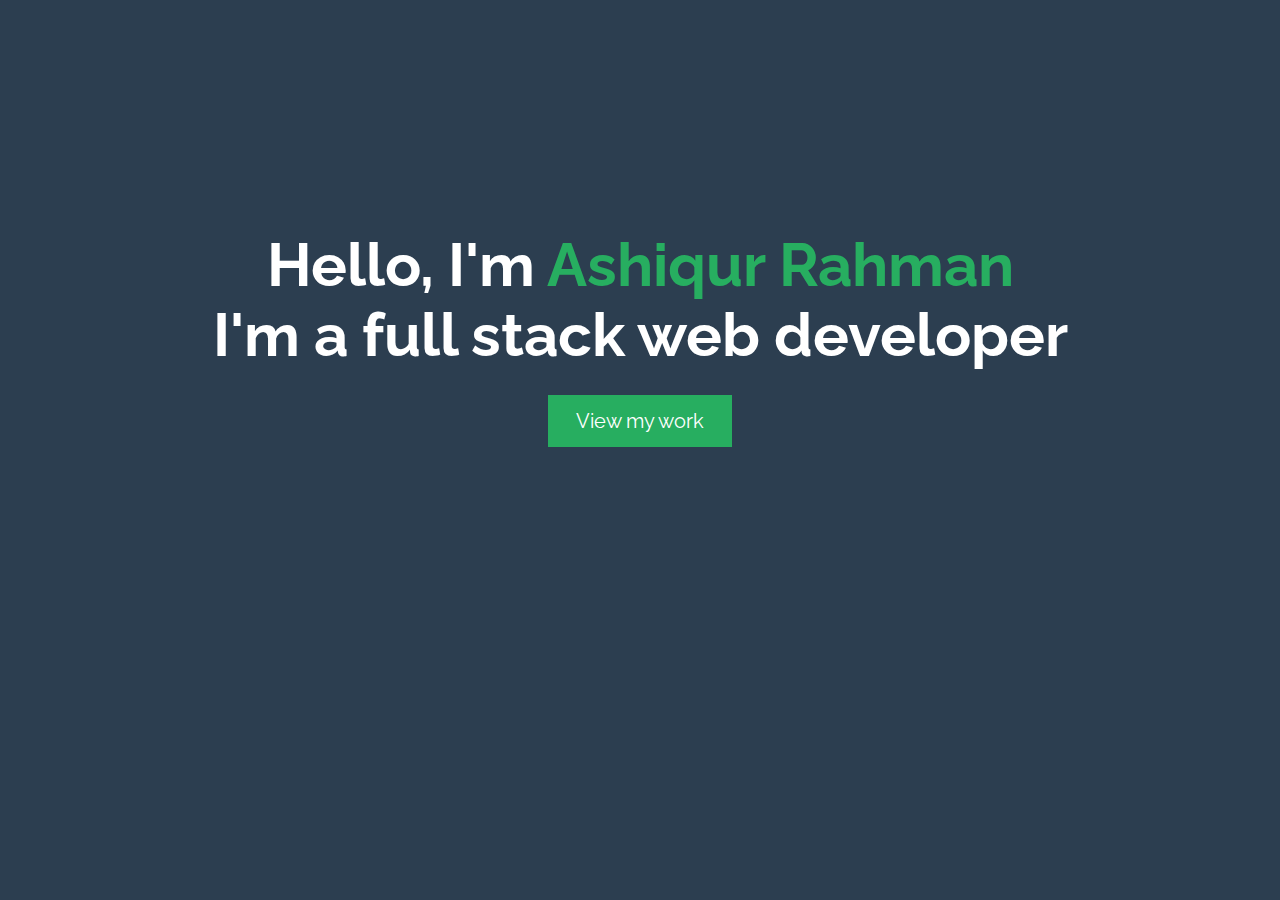
<file: DR_Project/index.html>
<!DOCTYPE html>
<html lang="en">

<head>
    <meta charset="UTF-8">
    <meta name="viewport" content="width=device-width, initial-scale=1.0">
    <meta http-equiv="X-UA-Compatible" content="ie=edge">
    <title>Landing</title>
    <link rel="stylesheet" href="style.css" type="text/css">
    <link rel="stylesheet" href="font-awesome.css">
    <link href="https://fonts.googleapis.com/css?family=Raleway" rel="stylesheet">
    
</head>

<body>

    <div class="container">
        <div class="heading">
            <h1>
                Hello, I'm
                <span>Ashiqur Rahman</span>
                <br> I'm a full stack web developer
            </h1>

            <form style="display: inline" action="about.html" method="get">
                <button class="mybutton">View my work</button>
            </form>

            


        </div>
    </div>




</body>

</html>
</file>
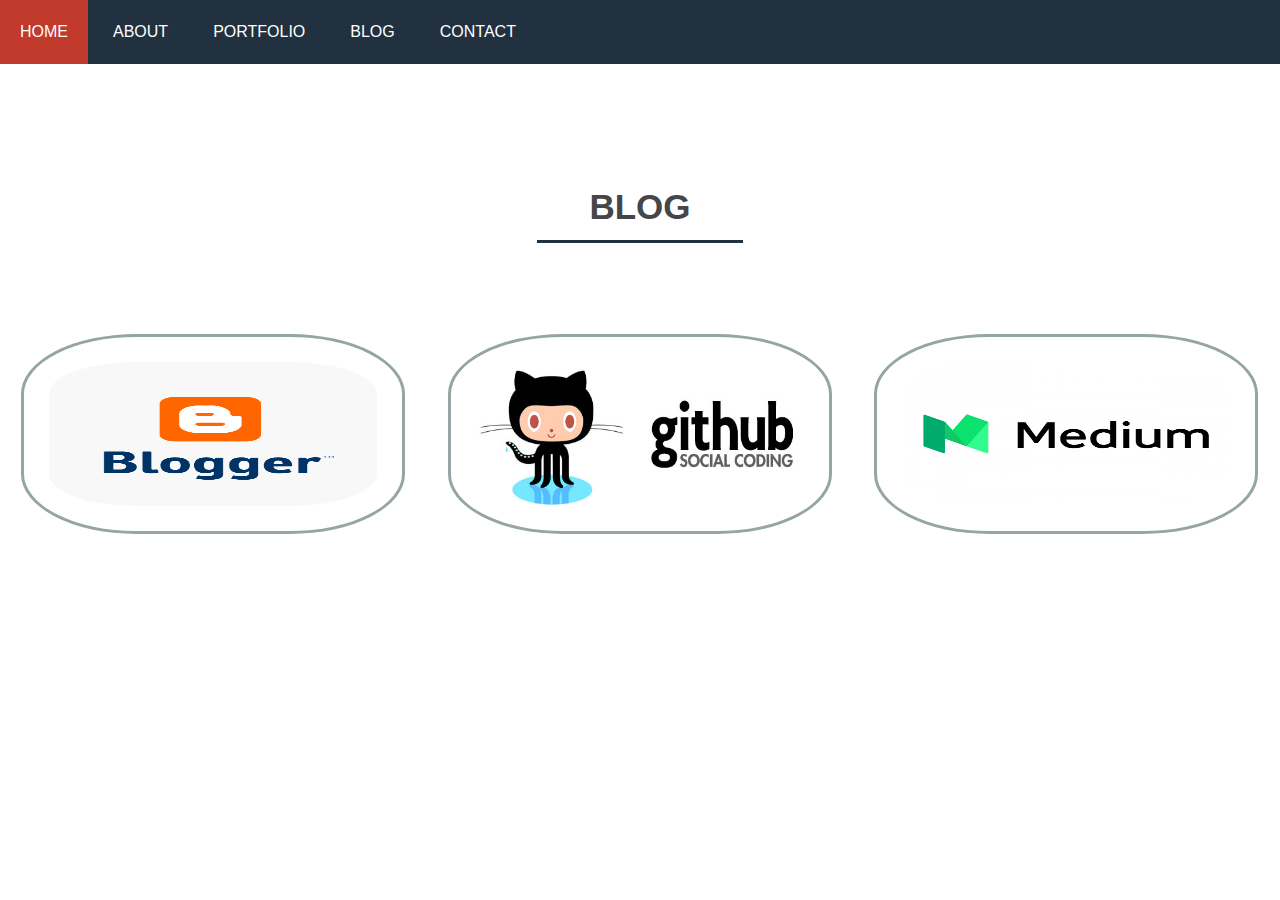
<file: DR_Project/blog.html>
<!DOCTYPE html>
<html lang="en">

<head>
    <meta charset="UTF-8">
    <meta name="viewport" content="width=device-width, initial-scale=1.0">
    <meta http-equiv="X-UA-Compatible" content="ie=edge">
    <title>Blog</title>
    <link rel="stylesheet" href="style1.css" type="text/css">
</head>

<body>
    <nav class=site-nav>
        <ul class="group">
            <li>
                <a href="index.html">HOME</a>
            </li>
            <li>
                <a href="about.html">ABOUT</a>
            </li>
            <li>
                <a href="portfolio.html">PORTFOLIO</a>
            </li>
            <li>
                <a href="blog.html">BLOG</a>
            </li>

            <li>
                <a href="contact.html">CONTACT</a>
            </li>
        </ul>
    </nav>



    <div class="blogs">

        <h1>BLOG</h1>

        <div class="images">
            
            <a href="http://ashikdiu.blogspot.com/" target="_blank">
                <img src="blogger-logo.png"  alt="">
            </a>

            <a href="https://gist.github.com/LearningMaterial/d3a145bbfc20e64ae10ba4d0bec604ed" target="_blank">
                <img src="git.png" alt="">
            </a>

            <a href="https://medium.com/@ashikduit" target="_blank">
                <img src="medium.png" alt="">
            </a>

            
            
        </div>


    </div>
</body>

</html>
</file>
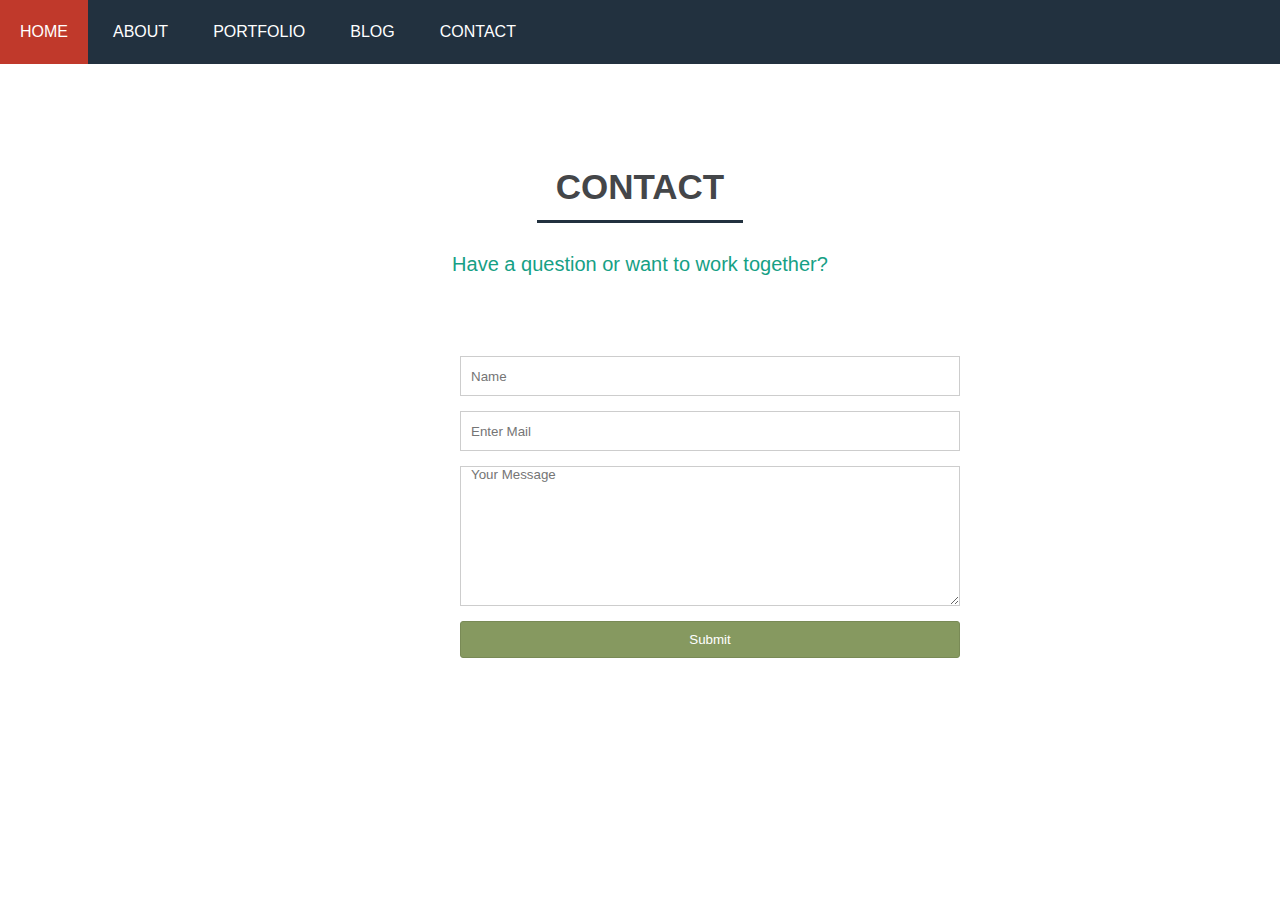
<file: DR_Project/contact.html>
<!DOCTYPE html>
<html lang="en">

<head>
    <meta charset="UTF-8">
    <meta name="viewport" content="width=device-width, initial-scale=1.0">
    <meta http-equiv="X-UA-Compatible" content="ie=edge">
    <title>Contact</title>
    <link rel="stylesheet" href="style1.css">
</head>

<body>
    <nav class=site-nav>
        <ul class="group">
            <li>
                <a href="index.html">HOME</a>
            </li>
            <li>
                <a href="about.html">ABOUT</a>
            </li>
            <li>
                <a href="portfolio.html">PORTFOLIO</a>
            </li>
            <li>
                <a href="blog.html">BLOG</a>
            </li>

            <li>
                <a href="contact.html">CONTACT</a>
            </li>
        </ul>
    </nav>

    <div class="contact">
        <h1>CONTACT</h1>
        <p>Have a question or want to work together?</p>
    </div>

    <form action="index.html">
    <label for="name" class="hidden-label">Name</label>
    <input id="name" name="name" type="text" placeholder="Name">
    
    <label for="email" class="hidden-label"></label>
    <input id="email" type="email" name="email" placeholder="Enter Mail">
    <textarea name="area" id="area" cols="30" rows="10" placeholder="Your Message"></textarea>
    <input type="submit" value="Submit">
    
    </form>
</body>



</html>
</file>
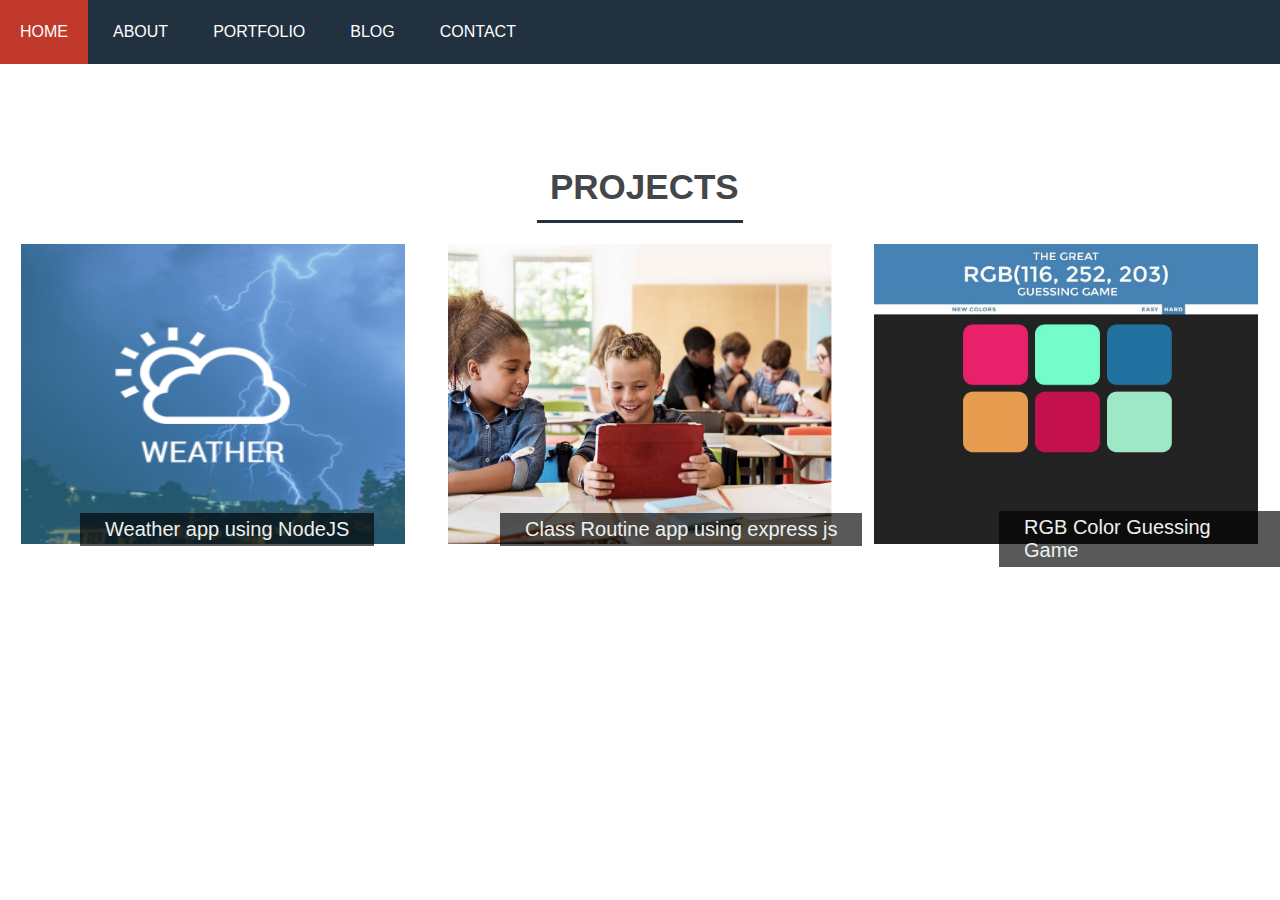
<file: DR_Project/portfolio.html>
<!DOCTYPE html>
<html lang="en">

<head>
    <meta charset="UTF-8">
    <meta name="viewport" content="width=device-width, initial-scale=1.0">
    <meta http-equiv="X-UA-Compatible" content="ie=edge">
    <title>Portfolio</title>
    <link rel="stylesheet" href="style1.css" type="text/css">
</head>

<body>
    <nav class=site-nav>
        <ul class="group">
            <li>
                <a href="index.html">HOME</a>
            </li>
            <li>
                <a href="about.html">ABOUT</a>
            </li>
            <li>
                <a href="portfolio.html">PORTFOLIO</a>
            </li>
            <li>
                <a href="blog.html">BLOG</a>
            </li>

            <li>
                <a href="contact.html">CONTACT</a>
            </li>
        </ul>
    </nav>

    <div class="portfolio">
        <h1>PROJECTS</h1>
        <div class="image-banner">
            <img src="weather.png" alt="">
            <div class="banner-description">
                <a class="null" href="https://github.com/AshiqCSEWorld/Node_Weather_App" target="_blank">
                    <p>Weather app using NodeJS</p>
                </a>
            </div>
        </div>

        <div class="image-banners">
            <img src="class.jpg" alt="">
            <div class="banner-descriptions">
                <a class="null" href="https://ashiquecs.herokuapp.com/" target="_blank">
                    <p>Class Routine app using express js</p>
                </a>

            </div>
        </div>

        <div class="image-bannerss">
            <img src="rgb.jpg" alt="">
            <div class="banner-descriptionss">
                <a class="null" href="https://codepen.io/AshiqueJS/pen/ggBdKG">
                    <p>RGB Color Guessing Game</p>
                </a>


            </div>
        </div>




    </div>


</body>

</html>
</file>
<file: DR_Project/style.css>
* {
    padding: 0;
     margin: 0;
    box-sizing: border-box;
    background-color: #2c3e50;
    
    
}




.heading {
    text-align: center;
    
    
}

.heading h1 {
    color: #fff;
    
    margin-top: 230px;
    font-family: 'Raleway',
    sans-serif;
    font-size: 60px;
}

span {
    /* color: #A10054; */
    color: #27ae60;
}

 .mybutton {
    border: none;
    padding: 14px 28px;
    background-color: #27ae60;
     font-family: 'Raleway',
     sans-serif;
     font-size: 20px;
    margin-top: 25px;
    color: #fff;
    
    
    font-family: 'Raleway',
    sans-serif;
    
}

.mybutton:hover {
    /* color: brown; */
    
    background-color: #f39c12;
}
</file>
<file: DR_Project/style1.css>
* {
  margin: 0;
  padding: 0;
  font-family: "Raleway", sans-serif;
  box-sizing: border-box;
}
body {
  position: relative;
  padding-bottom: 6rem;
  min-height: 100%;
}
.site-nav {
  background-color: #22313f;
}

.site-nav li {
  float: left;
  list-style: none;
  margin-right: 5px;
}

.site-nav li a {
  text-decoration: none;
  display: block;
  padding: 23px 20px;
  color: #fff;
}

.site-nav a:hover {
  background-color: #c0392b;
}

.about h1 {
  font-size: 35px;
  width: 140px;
  padding: 13px;
  margin: 0 auto;
  text-align: center;
  margin-top: 90px;
  color: #444649;
  border-bottom: 3px solid #22313f;
}

.about-me {
  /* width: 1200px; */
  margin-top: 50px;
  margin-left: 90px;
  margin-bottom: 165px;
  /* padding: 10px; */
}

.portfolio h1 {
  font-size: 35px;
  width: 206px;
  padding: 13px;
  margin: 0 auto;
  text-align: center;
  margin-top: 90px;
  color: #444649;
  border-bottom: 3px solid #22313f;
}

.blogs h1 {
  font-size: 35px;
  width: 206px;
  padding: 13px;
  margin: 0 auto;
  text-align: center;
  margin-top: -90px;
  color: #444649;
  margin-bottom: 70px;
  border-bottom: 3px solid #22313f;
}



.contact h1 {
  font-size: 35px;
  width: 206px;
  padding: 13px;
  margin: 0 auto;
  text-align: center;
  margin-top: 90px;
  color: #444649;
  border-bottom: 3px solid #22313f;
}

.contact p {
  text-align: center;
  margin-top: 30px;
  color: #16a085;
  font-size: 20px;
}

.blogs {
  margin-top: 200px;
}



.blogs img {
    
    width: 30%;
    height: 200px;
    float: left;
    margin: 1.66%;
    display: block;
    border: 3px solid #95a5a6;
    border-radius: 30%;
    padding: 25px;
    transition: filter .5s ease-in-out;
    -webkit-filter: grayscale(0%);
    /* Ch 23+, Saf 6.0+, BB 10.0+ */

    filter: grayscale(0%);
    /* FF 35+ */
}

img:hover {
  -webkit-filter: grayscale(100%);
  /* Ch 23+, Saf 6.0+, BB 10.0+ */
  filter: grayscale(100%);
  /* FF 35+ */
}



.fast {
   width: 200px;
   float: left;
   font-size: 80px;
   margin-right: 90px;
   border: 1px solid gray;
   padding: 14px;
   border-radius: 20%;
   background-color: #04c2c9;
}

.responsive {
   width: 200px;
   float: left;
   font-size: 80px;
   margin-right: 90px;
   border: 1px solid gray;
   padding: 17px;
   border-radius: 20%;
   background-color: #04c2c9;
}

.dynamic {
  width: 200px;
  float: left;
  font-size: 80px;
  margin-right: 90px;
  border: 1px solid gray;
  padding: 14px;
  border-radius: 20%;
  background-color: #04c2c9;
}

.intuitive {
  width: 200px;
  float: left;
  font-size: 80px;
  margin-right: 90px;
  border: 1px solid gray;
  padding: 14px;
  border-radius: 20%;
  background-color: #04c2c9;
}

.text {
  font-size: 30px;
}

.detail {
  font-size: 15px;
}

.my-intro {
  max-width: 1140px;
}

.brief {
  margin-bottom: 20px;
  margin-left: 100px;
  width: 35%;
  float: left;
  margin-right: 80px;
}

.skills {
  /* width: 65%; */
  color: #34495e;
  float: left;
  width: 40%;
}

.skills {
  margin-top: 10px;
}

.skills h3 {
  margin-bottom: 20px;
  font-size: 30px;
}

.set {
}

.a {
  border: 1px solid #444649;
  padding: 4px;
  margin-bottom: 10px;
  background-color: #2ecc71;
  color: #ffffff;
  border-radius: 10px;
}

.b {
  border: 1px solid #444649;
  padding: 4px;
  margin-bottom: 10px;
  background-color: #2ecc71;
  color: #ffffff;
  border-radius: 10px;
}

.c {
  border: 1px solid #444649;
  padding: 4px;
  margin-bottom: 10px;
  background-color: #2ecc71;
  color: #ffffff;
  border-radius: 10px;
}

.d {
  border: 1px solid #444649;
  padding: 4px;
  margin-bottom: 10px;
  background-color: #2ecc71;
  color: #ffffff;
  border-radius: 10px;
}

.e {
  border: 1px solid #444649;
  padding: 4px;
  margin-bottom: 10px;
  background-color: #2ecc71;
  color: #ffffff;
  border-radius: 10px;
}

.f {
  border: 1px solid #444649;
  padding: 4px;
  margin-bottom: 10px;
  background-color: #2ecc71;
  color: #ffffff;
  border-radius: 10px;
}

.g {
  border: 1px solid #444649;
  padding: 4px;
  margin-bottom: 10px;
  background-color: #2ecc71;
  color: #ffffff;
  border-radius: 10px;
}

.h {
  border: 1px solid #444649;
  padding: 4px;
  margin-bottom: 10px;
  background-color: #2ecc71;
  color: #ffffff;
  border-radius: 10px;
}

.i {
  border: 1px solid #444649;
  padding: 4px;
  margin-bottom: 10px;
  background-color: #2ecc71;
  color: #ffffff;
  border-radius: 10px;
}

.brief p {
  margin-left: 6px;
  color: #616161;
  font-size: 25px;
}

.brief h3 {
  margin-bottom: 20px;
  color: #34495e;
  text-decoration: underline;
  font-size: 35px;
  margin-right: -35px;
  text-align: justify;
}

.portfolio {
    
}

.portfolio img {
    width: 30%;
    height: 300px;
    float: left;
    margin: 1.66%;
    display: block;
}

.image-banner {
    position: relative;
}

.banner-description {
    position: absolute;
    top: 290px;
    left: 80px;
    color: azure;
    background-color: rgba(0, 0, 0, .65);
    padding: 5px 25px;
}

.image-banners {
    position: relative;
}

.banner-descriptions {
    position: absolute;
    top: 290px;
    left: 500px;
    color: azure;
    background-color: rgba(0, 0, 0, .65);
    padding: 5px 25px;
}

.image-bannerss {
    position: relative;
}

.banner-descriptionss {
    position: absolute;
    top: 288px;
    left: 999px;
    color: azure;
    background-color: rgba(0, 0, 0, .65);
    padding: 5px 25px;
}

form {
  width: 500px;
  margin-top: 80px;
  margin-left: 460px;
  
  
  
}

input[type="text"],
input[type="email"]
 {
  width: 100%;
  display: block;
  box-sizing: border-box;
  padding: 0 10px;
  height: 40px;
  margin-bottom: 15px;
  border: 1px solid #CDCDCD;
  
  
}

textarea {
  width: 100%;
  display: block;
  box-sizing: border-box;
  padding: 0 10px;
  height: 140px;
  margin-bottom: 15px;
  border: 1px solid #CDCDCD;
  

}

input[type="text"]:focus,
input[type="email"]:focus {
  border: 2px solid #869960;
}

input[type="submit"] {
  width: 100%;
  display: block;
  box-sizing: border-box;
  background-color: #869960;
  color: #FFF;
  padding: 10px 0;
  border: 1px solid #798A56;
  border-radius: 3px;
  margin-bottom: 10px;
  outline: none;
}

.hidden-label {
  position: absolute;
  height: 0;
  width: 0;
  overflow: hidden;
  visibility: hidden;
}



.group:before,
.group:after {
  content: "";
  display: table;
}

.group:after {
  clear: both;
}

.group {
  zoom: 1;
}

.null {
    text-decoration: none;
    color: #ecf0f1;
    font-size: 20px;
}
</file>
